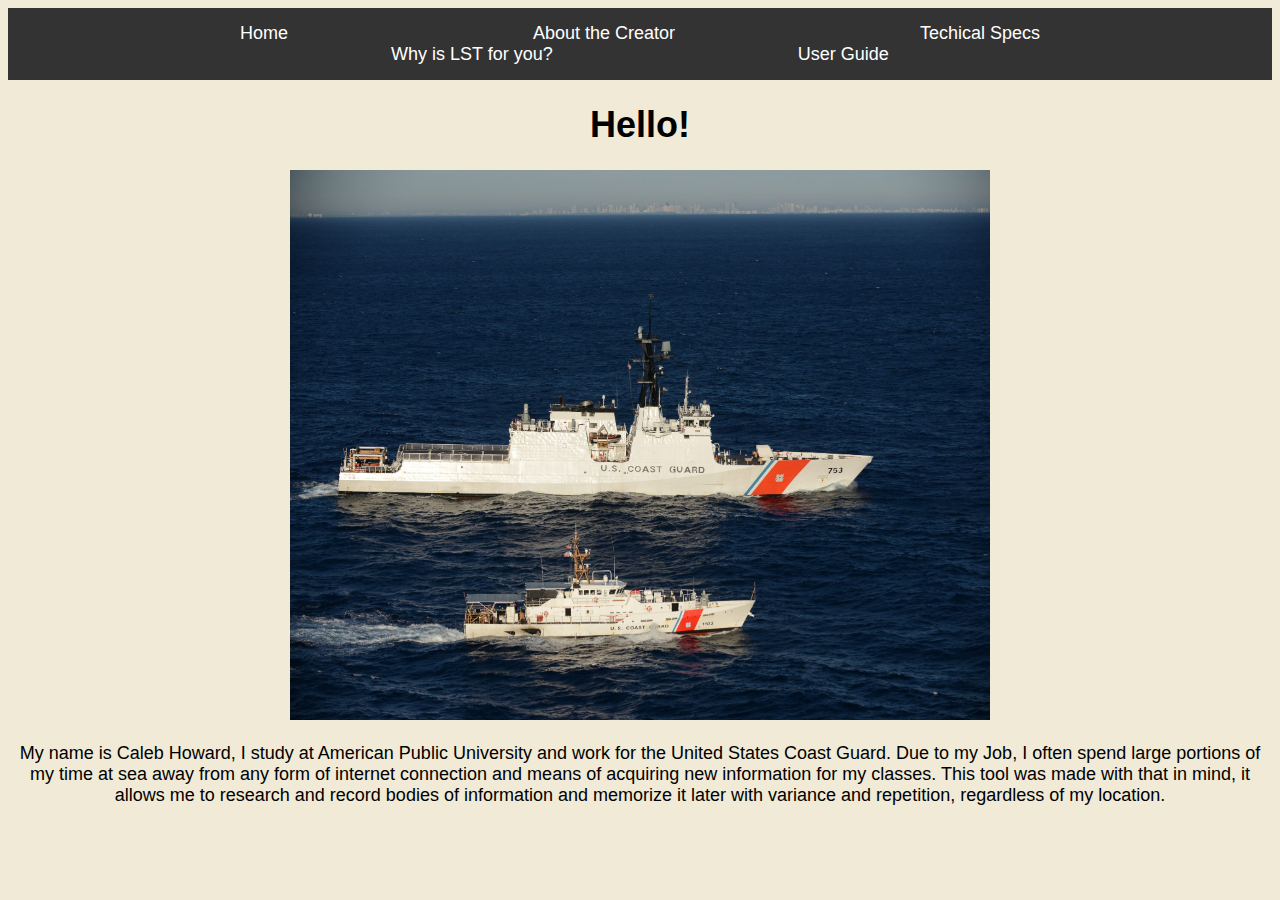
<file: AboutMe.html>
<!DOCTYPE html>
<html lang="en">
<head>
    <meta charset="UTF-8">
    <meta name="viewport" content="width=device-width, initial-scale=1.0">
    <meta http-equiv="X-UA-Compatible" content="ie=edge">
    <title>The Linear Study Tool</title>
	<link rel="stylesheet" href="styles.css">
   
</head>
<body>
    <nav>
        <ul>
            <li><a href="index.html">Home</a></li>
            <li><a href="AboutMe.html">About the Creator</a></li>
            <li><a href="Info.html">Techical Specs</a></li>
            <li><a href="Marketing.html">Why is LST for you?</a></li>
			<li><a href="UserGuide.html">User Guide</a></li>
        </ul>
    </nav>
	
<h1> Hello! </h1>

<img src="CG1.jpg" alt="WPC 1150" style="width:700px;height:550px;">

<p> My name is Caleb Howard, I study at American Public University and work for the United States Coast Guard. Due to my Job, I often spend large portions of my time at sea away from any form of internet connection and means of acquiring new information for my classes. This tool was made with that in mind, it allows me to research and record bodies of information and memorize it later with variance and repetition, regardless of my location. </p>

</body>
</html>
</file>
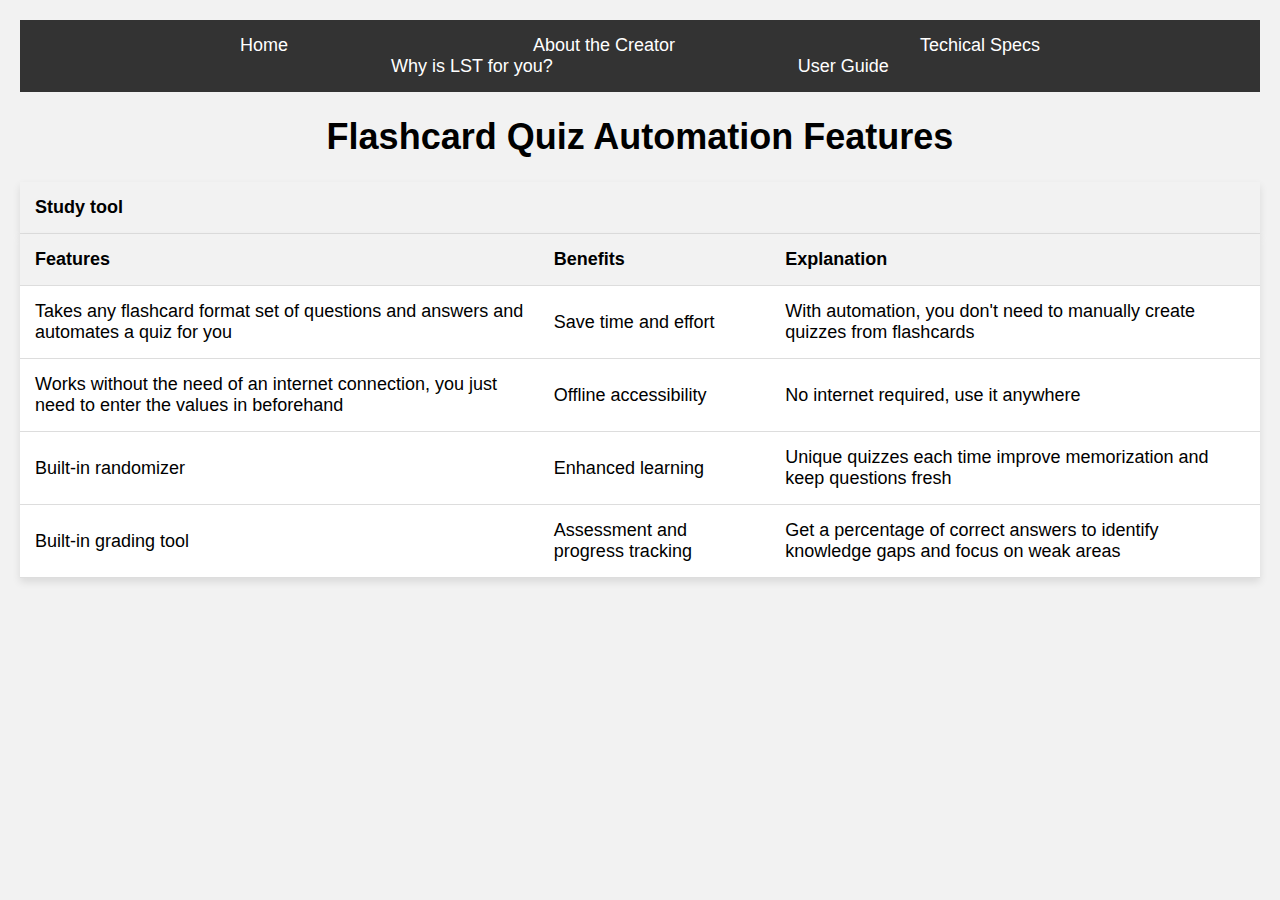
<file: Info.html>
<!DOCTYPE html>
<html lang="en">
<head>
    <meta charset="UTF-8">
    <meta name="viewport" content="width=device-width, initial-scale=1.0">
    <meta http-equiv="X-UA-Compatible" content="ie=edge">
    <title>The Linear Study Tool</title>
	<link rel="stylesheet" href="styles.css">
   
</head>
<body>
    <nav>
        <ul>
            <li><a href="index.html">Home</a></li>
            <li><a href="AboutMe.html">About the Creator</a></li>
            <li><a href="Info.html">Techical Specs</a></li>
            <li><a href="Marketing.html">Why is LST for you?</a></li>
			<li><a href="UserGuide.html">User Guide</a></li>
        </ul>
    </nav>
   <table>
  <tr>
     <th>Study tool</th>
   <style>
        body {
            font-family: Arial, sans-serif;
            background-color: #f2f2f2;
            margin: 20px;
        }

        table {
            width: 100%;
            border-collapse: collapse;
            background-color: #fff;
            box-shadow: 0 4px 8px rgba(0, 0, 0, 0.1);
        }

        th, td {
            padding: 15px;
            text-align: left;
            border-bottom: 1px solid #ddd;
        }

        th {
            background-color: #f2f2f2;
            font-weight: bold;
        }

        tr:hover {
            background-color: #f5f5f5;
        }

        th:first-child, td:first-child {
            border-left: none;
        }

        th:last-child, td:last-child {
            border-right: none;
        }
    </style>
</head>
<body>
    <h1>Flashcard Quiz Automation Features</h1>
    <table>
        <tr>
            <th>Features</th>
            <th>Benefits</th>
            <th>Explanation</th>
        </tr>
        <tr>
            <td>Takes any flashcard format set of questions and answers and automates a quiz for you</td>
            <td>Save time and effort</td>
            <td>With automation, you don't need to manually create quizzes from flashcards</td>
        </tr>
        <tr>
            <td>Works without the need of an internet connection, you just need to enter the values in beforehand</td>
            <td>Offline accessibility</td>
            <td>No internet required, use it anywhere</td>
        </tr>
        <tr>
            <td>Built-in randomizer</td>
            <td>Enhanced learning</td>
            <td>Unique quizzes each time improve memorization and keep questions fresh</td>
        </tr>
        <tr>
            <td>Built-in grading tool</td>
            <td>Assessment and progress tracking</td>
            <td>Get a percentage of correct answers to identify knowledge gaps and focus on weak areas</td>
        </tr>
    </table>
</table> 
</body>
</html>
</file>
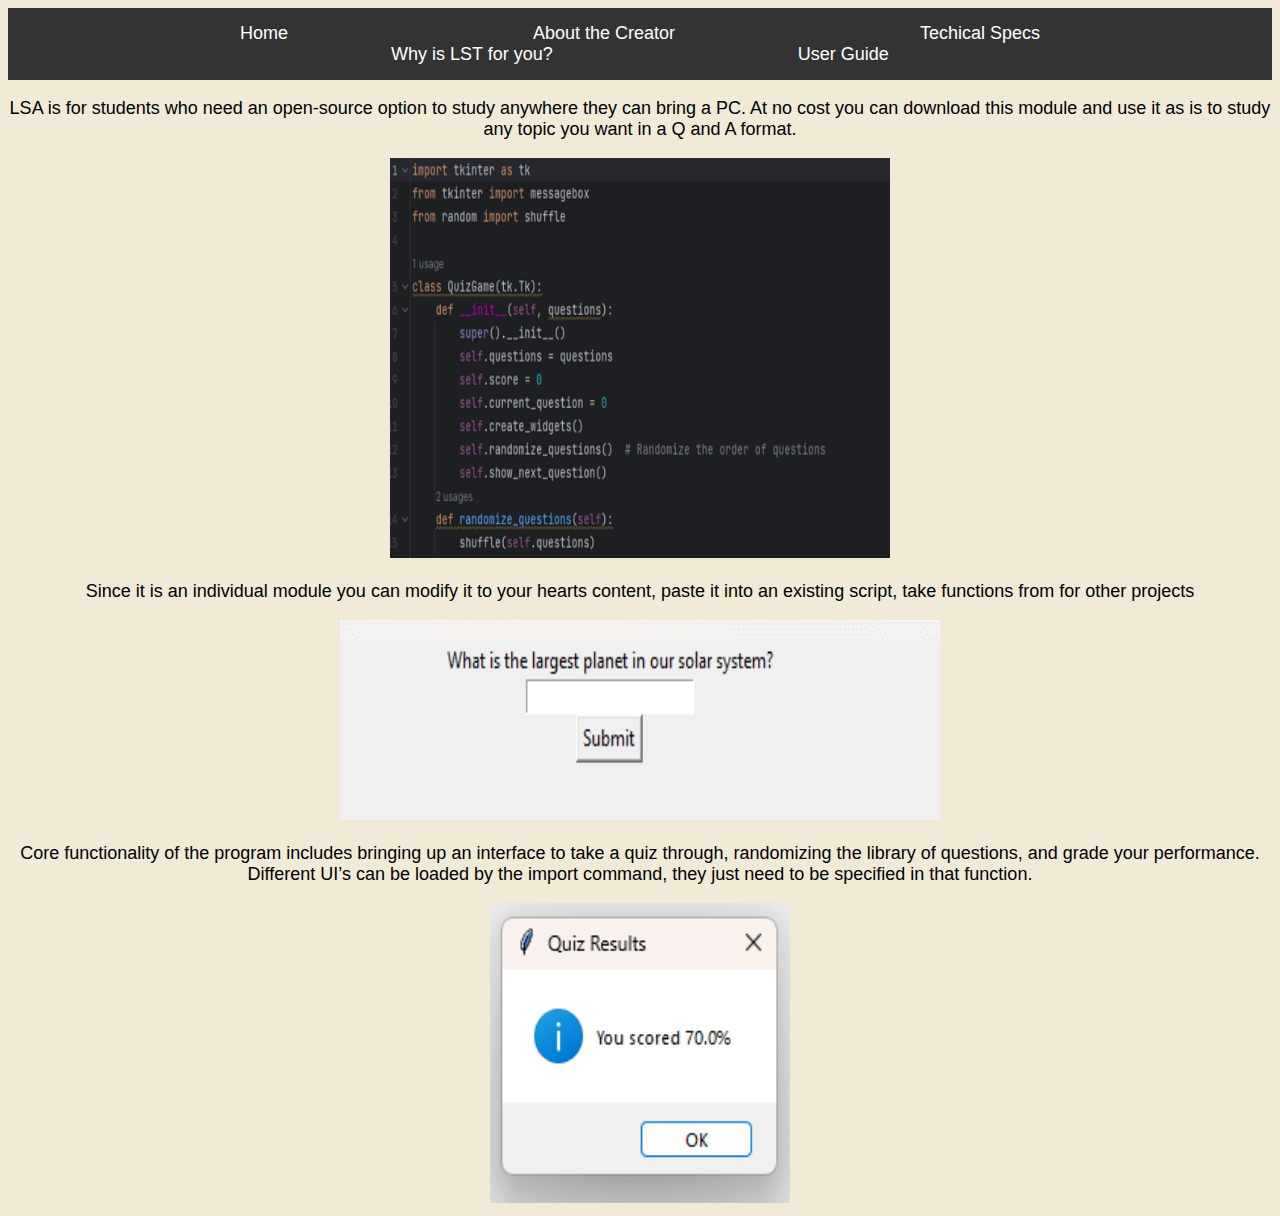
<file: Marketing.html>
<!DOCTYPE html>
<html lang="en">
<head>
    <meta charset="UTF-8">
    <meta name="viewport" content="width=device-width, initial-scale=1.0">
    <meta http-equiv="X-UA-Compatible" content="ie=edge">
    <title>The Linear Study Tool</title>
	<link rel="stylesheet" href="styles.css">
   
</head>
<body>
    <nav>
        <ul>
            <li><a href="index.html">Home</a></li>
            <li><a href="AboutMe.html">About the Creator</a></li>
            <li><a href="Info.html">Techical Specs</a></li>
            <li><a href="Marketing.html">Why is LST for you?</a></li>
			<li><a href="UserGuide.html">User Guide</a></li>
        </ul>
    </nav>
<p> LSA is for students who need an open-source option to study anywhere they can bring a PC. At no cost you can download this module and use it as is to study any topic you want in a Q and A format.</p>

 <img src="Marketing1.png" alt="Code in Pycharm" style="width:500px;height:400px;"> 

<p> Since it is an individual module you can modify it to your hearts content, paste it into an existing script, take functions from for other projects </p>

  <img src="Marketing2.png" alt="Question" style="width:600px;height:200px;"> 

<p> Core functionality of the program includes bringing up an interface to take a quiz through, randomizing the library of questions, and grade your performance. Different UI’s can be loaded by the import command, they just need to be specified in that function. </p>

 <img src="Marketing3.png" alt="Score" style="width:300px;height:300px;"> 

</body>
</html>
</file>
<file: styles.css>
<style>
        /* Some basic CSS for the navigation bar */
        body {
            margin: 30;
            padding: 30;
        }

        nav {
            background-color: #333;
            color: #fff;
            padding: 15px;
        }

        nav ul {
            list-style: none;
            margin: 0;
            padding: 0;
        }

        nav ul li {
            display: inline-block;
            margin-right: 120px;
			margin-left: 120px;
        }

        nav ul li a {
            text-decoration: none;
            color: #fff;
        }
		body {
  font-family: Arial, sans-serif;
  font-size: 18px;
  color: black;
  text-align: center;
  background-color: #f0ead6; /* Eggshell white */
}

		header {
  font-family: Impact, sans-serif;
  font-size: 24px; /* You can adjust the header font size as needed */
  text-align: center;
}
    </style>
</file>
